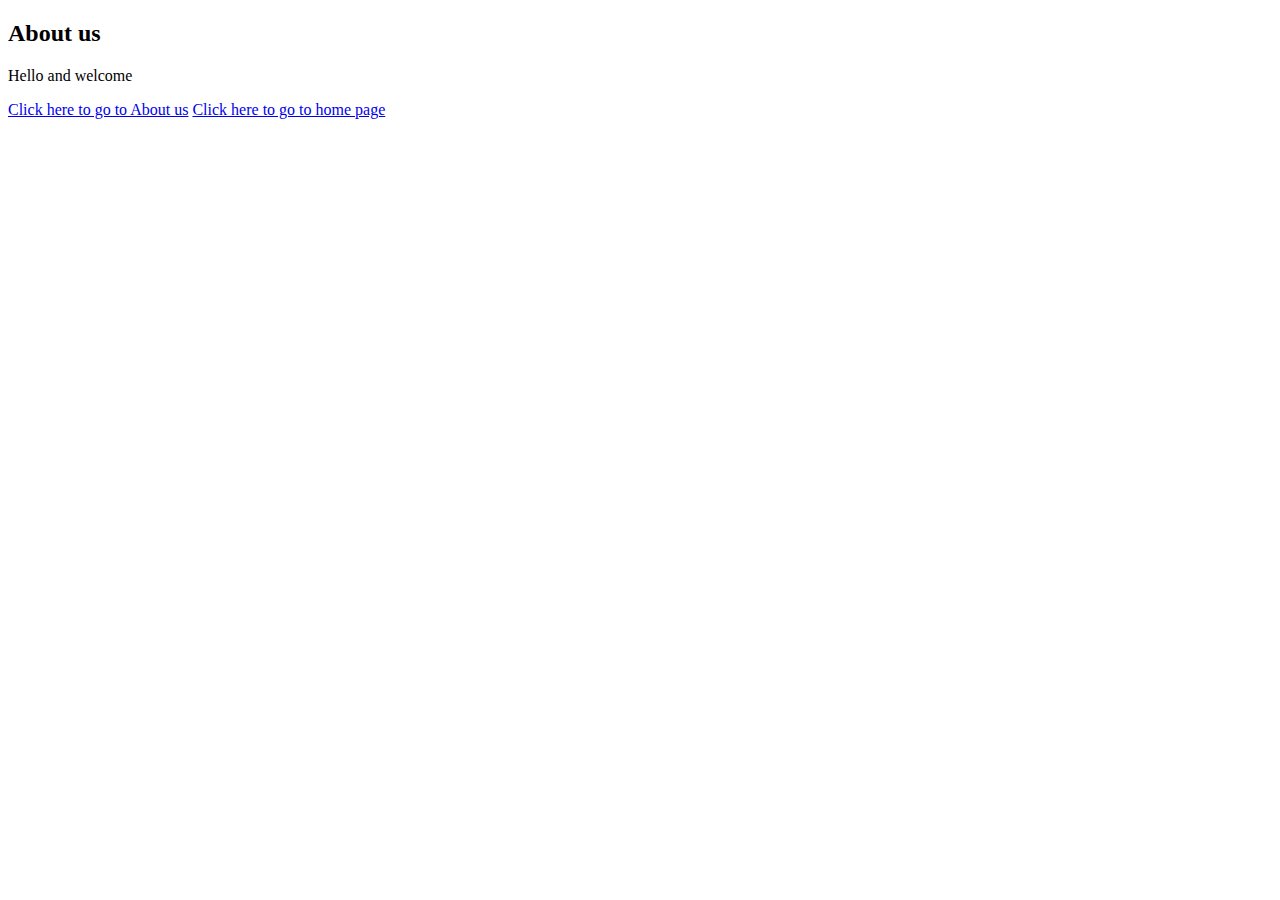
<file: about.html>
<!DOCTYPE html>
<html>
<head>

</head>
<body>
    <h2>About us</h2>
<p>Hello and welcome</p>
<a href="about.html">Click here to go to About us</a>
<a href="index.html">Click here to go to home page</a>
</body>
</html>
</file>
